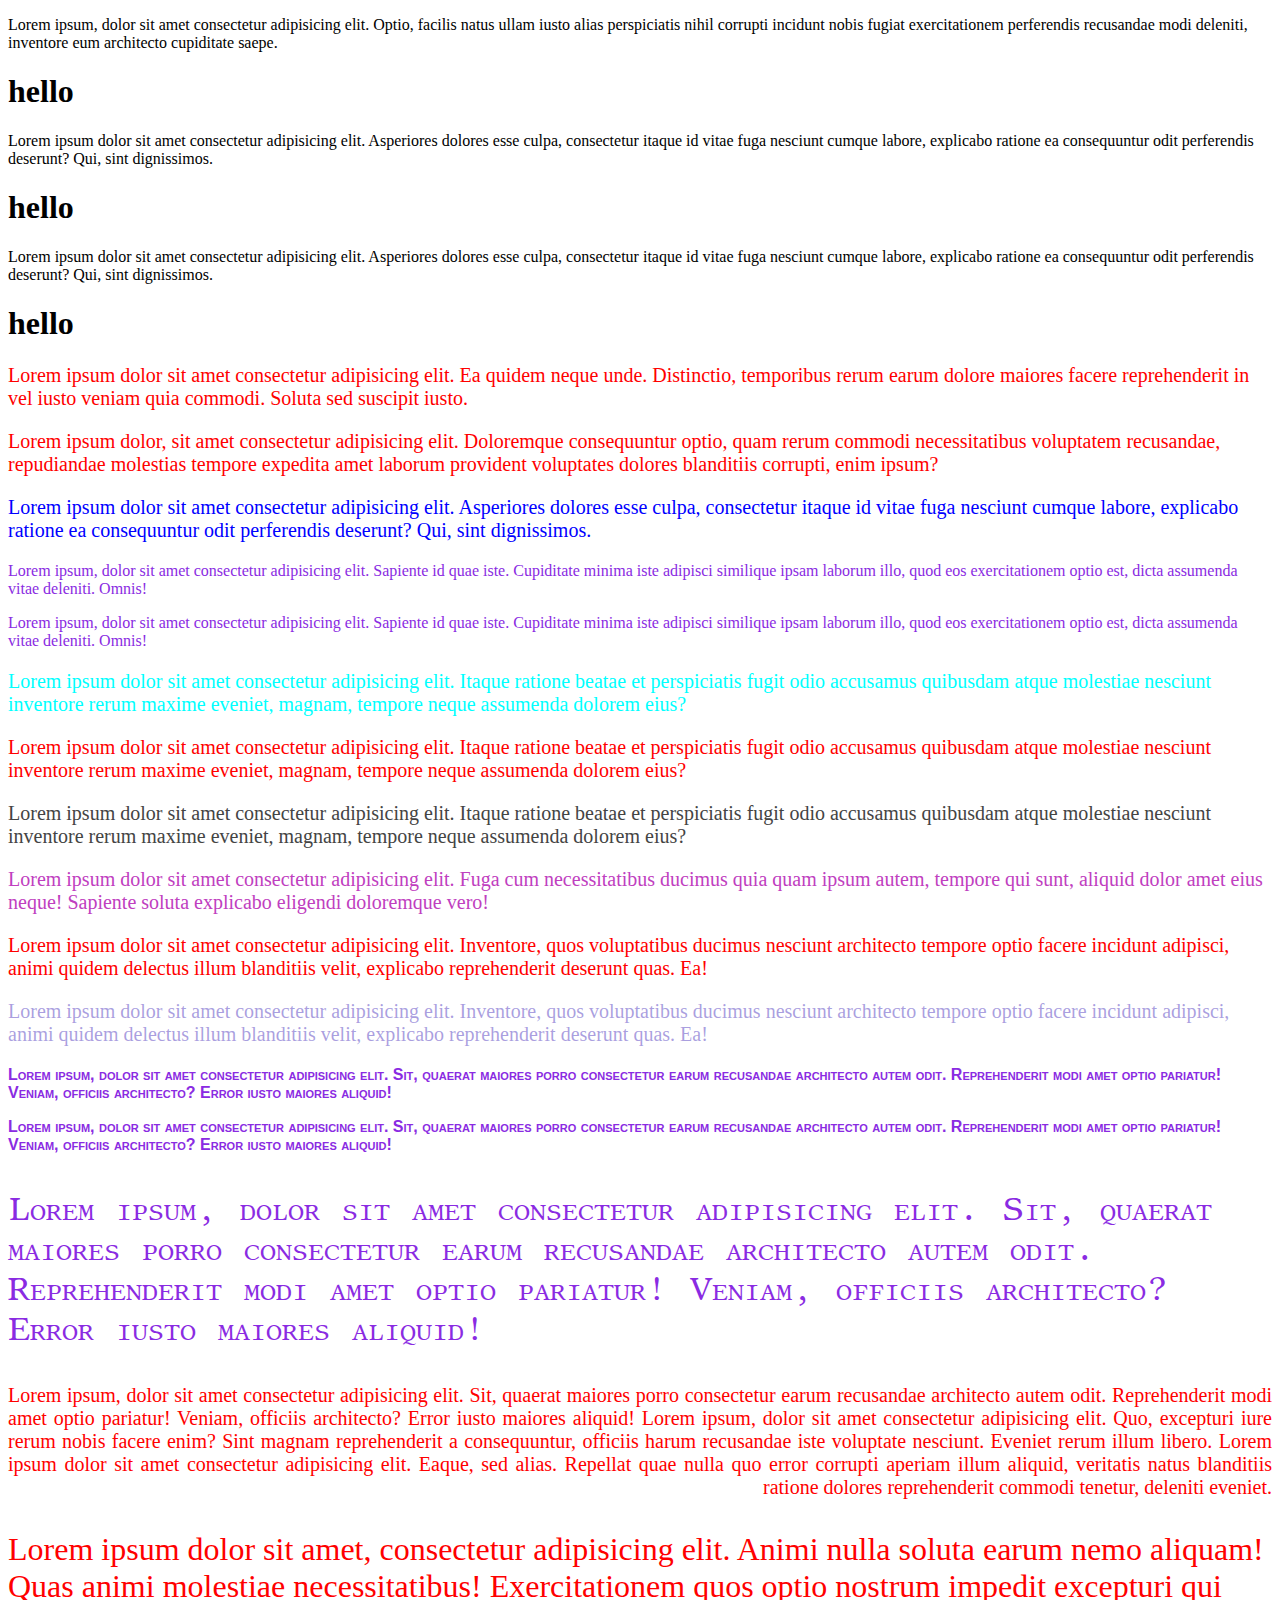
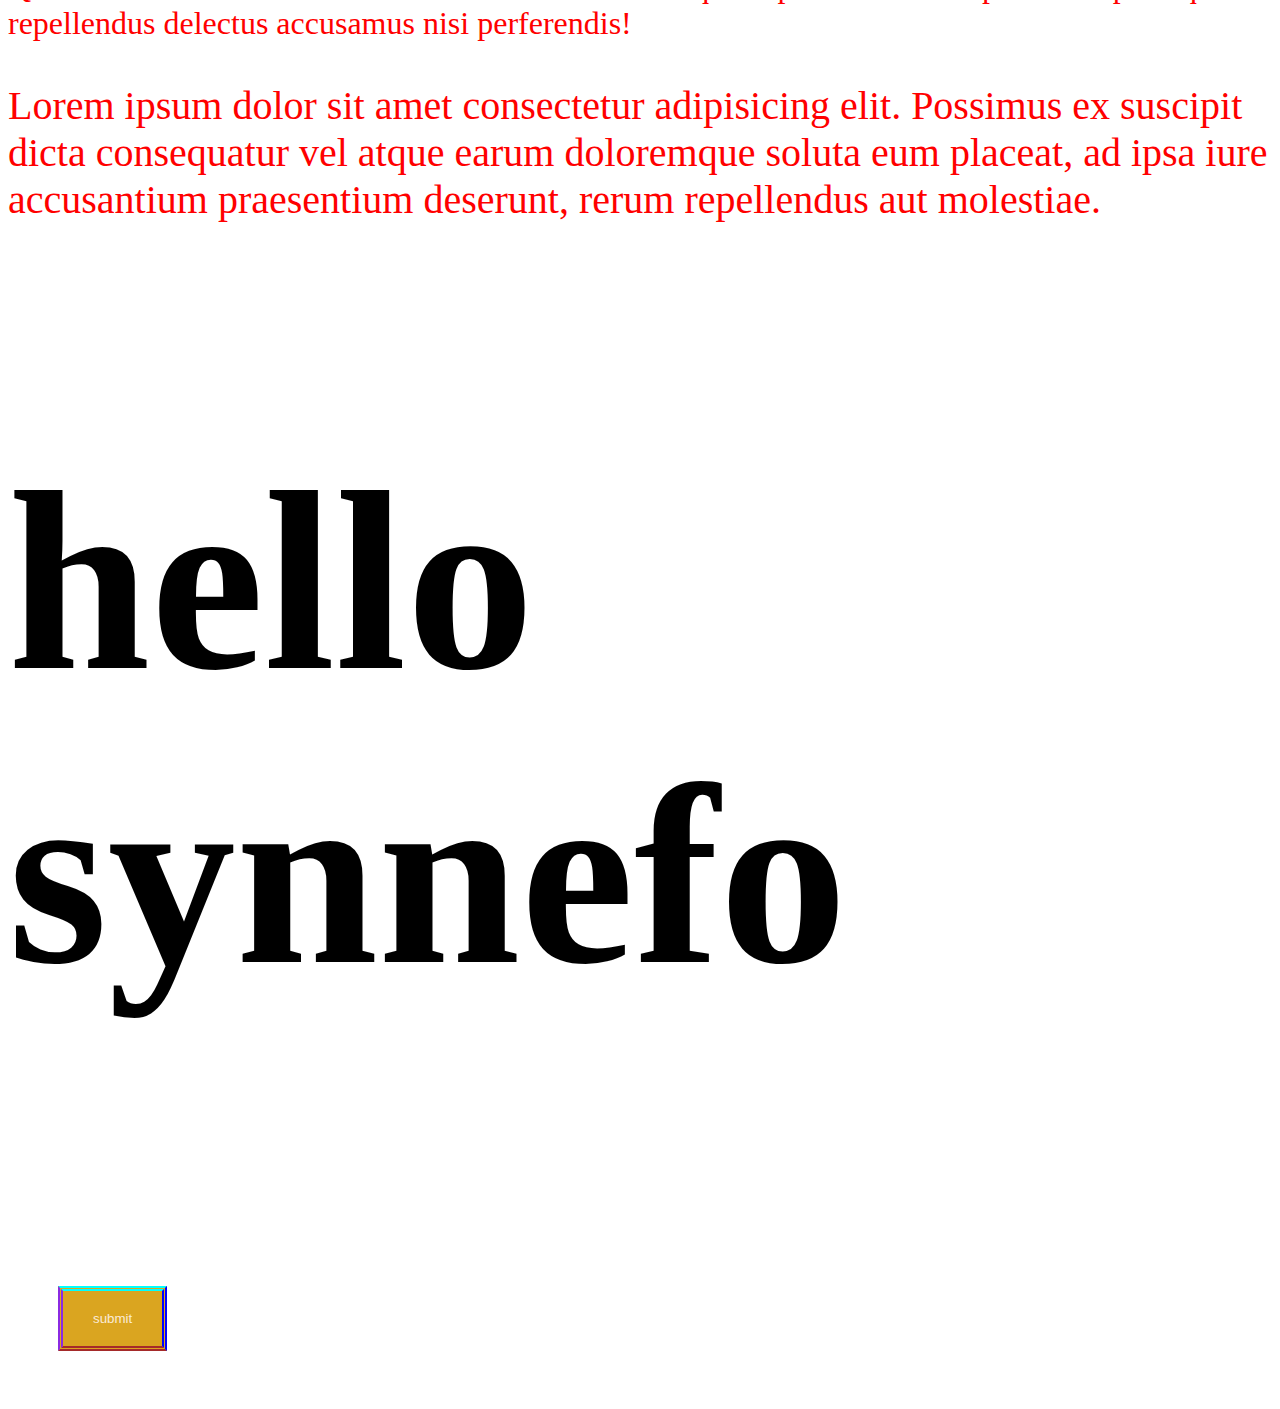
<file: index.html>
<!DOCTYPE html>
<html lang="en">
<head>
    <meta charset="UTF-8">
    <meta name="viewport" content="width=device-width, initial-scale=1.0">
    <title>Document</title>
    <link rel="stylesheet" href="/index.css">
   
</head>
<body>



     <p class="para" id="one">Lorem ipsum, dolor sit amet consectetur adipisicing elit. Optio, facilis natus ullam iusto alias perspiciatis nihil corrupti incidunt nobis 
        fugiat exercitationem perferendis recusandae modi deleniti, inventore eum architecto cupiditate saepe.</p>
        <h1>hello</h1>

        <p class=".para" id="two">Lorem ipsum dolor sit amet consectetur adipisicing elit. Asperiores dolores esse culpa, consectetur itaque id vitae fuga nesciunt cumque 
            labore, explicabo ratione ea consequuntur odit perferendis deserunt? Qui, sint dignissimos.</p>

            <h1>hello</h1>
         <p id="#three">Lorem ipsum dolor sit amet consectetur adipisicing elit. Asperiores dolores esse culpa, consectetur itaque id vitae fuga nesciunt cumque 
            labore, explicabo ratione ea consequuntur odit perferendis deserunt? Qui, sint dignissimos.</p>
            <h1>hello</h1>


<div>

    <p>Lorem ipsum dolor sit amet consectetur adipisicing elit. Ea quidem neque unde.
       Distinctio, temporibus rerum earum dolore maiores facere reprehenderit in vel iusto veniam quia commodi. Soluta sed suscipit iusto.</p>
    <p>Lorem ipsum dolor, sit amet consectetur adipisicing elit. Doloremque consequuntur optio, quam rerum commodi necessitatibus voluptatem recusandae, repudiandae molestias tempore expedita amet 
        laborum provident voluptates dolores blanditiis corrupti, enim ipsum?</p>
        <span>
        <p>Lorem ipsum dolor sit amet consectetur adipisicing elit. Asperiores dolores esse culpa, consectetur itaque id vitae fuga nesciunt cumque 
            labore, explicabo ratione ea consequuntur odit perferendis deserunt? Qui, sint dignissimos.</p>
            </span>
</div>
 
<p>Lorem ipsum, dolor sit amet consectetur adipisicing elit. Sapiente id quae iste. Cupiditate minima iste adipisci similique ipsam laborum illo, quod eos exercitationem optio est, dicta assumenda vitae deleniti. Omnis!</p>
<p>Lorem ipsum, dolor sit amet consectetur adipisicing elit. Sapiente id quae iste. Cupiditate minima iste adipisci similique ipsam laborum illo, quod eos exercitationem optio est, dicta assumenda vitae deleniti. Omnis!</p>


<div>
   
     <p id="one">Lorem ipsum dolor sit amet consectetur adipisicing elit. Itaque ratione beatae et perspiciatis fugit odio accusamus quibusdam atque molestiae nesciunt inventore 
        rerum maxime eveniet, magnam, tempore neque assumenda dolorem eius?</p>
         <p id="two">Lorem ipsum dolor sit amet consectetur adipisicing elit. Itaque ratione beatae et perspiciatis fugit odio accusamus quibusdam atque molestiae nesciunt inventore 
        rerum maxime eveniet, magnam, tempore neque assumenda dolorem eius?</p>
         <p id="three">Lorem ipsum dolor sit amet consectetur adipisicing elit. Itaque ratione beatae et perspiciatis fugit odio accusamus quibusdam atque molestiae nesciunt inventore 
        rerum maxime eveniet, magnam, tempore neque assumenda dolorem eius?</p>
        <p id="four">Lorem ipsum dolor sit amet consectetur adipisicing elit.
             Fuga cum necessitatibus ducimus quia quam ipsum autem, tempore qui sunt, aliquid dolor amet eius neque! Sapiente soluta explicabo eligendi doloremque vero!
        <p id="five">Lorem ipsum dolor sit amet consectetur adipisicing elit. Inventore, quos voluptatibus ducimus nesciunt architecto tempore 
                optio facere incidunt adipisci, animi quidem delectus illum blanditiis velit, explicabo reprehenderit deserunt quas. Ea!</p>
        <p id="six">Lorem ipsum dolor sit amet consectetur adipisicing elit. Inventore, quos voluptatibus ducimus nesciunt architecto tempore 
                optio facere incidunt adipisci, animi quidem delectus illum blanditiis velit, explicabo reprehenderit deserunt quas. Ea!</p>
    <p id="seven">Lorem ipsum, dolor sit amet consectetur adipisicing elit. Sit, quaerat maiores porro consectetur earum recusandae architecto autem odit. Reprehenderit modi amet optio pariatur! Veniam, officiis architecto? Error iusto maiores aliquid!</p>
    <p id="eight">Lorem ipsum, dolor sit amet consectetur adipisicing elit. Sit, quaerat maiores porro consectetur earum recusandae architecto autem odit. Reprehenderit modi amet optio pariatur! Veniam, officiis architecto? Error iusto maiores aliquid!</p>
     <p id="nine">Lorem ipsum, dolor sit amet consectetur adipisicing elit. Sit, quaerat maiores porro consectetur earum recusandae architecto autem odit. Reprehenderit modi amet optio pariatur! Veniam, officiis architecto? Error iusto maiores aliquid!</p>

     <p id="ten">Lorem ipsum, dolor sit amet consectetur adipisicing elit. Sit, quaerat maiores porro consectetur earum recusandae architecto autem odit. Reprehenderit modi amet optio pariatur! Veniam, officiis architecto? Error iusto maiores aliquid! Lorem ipsum, dolor sit amet consectetur adipisicing elit. Quo, excepturi iure rerum nobis facere enim? Sint magnam reprehenderit a consequuntur, officiis harum recusandae iste voluptate nesciunt. Eveniet rerum illum libero. Lorem ipsum dolor sit amet consectetur adipisicing elit. Eaque, sed alias. Repellat quae nulla quo error corrupti aperiam illum aliquid, veritatis natus blanditiis ratione dolores reprehenderit commodi tenetur, deleniti eveniet.</p>

    </p>
</div>
<div>
    <p class="inner">Lorem ipsum dolor sit amet, consectetur adipisicing elit. Animi nulla soluta earum nemo aliquam! Quas animi molestiae necessitatibus! Exercitationem quos optio nostrum impedit excepturi qui repellendus delectus accusamus nisi perferendis!</p>
    <p class="outer">Lorem ipsum dolor sit amet consectetur adipisicing elit. Possimus ex suscipit dicta consequatur vel atque earum doloremque soluta eum placeat, ad ipsa iure accusantium praesentium deserunt, rerum repellendus aut molestiae.</p>
    </div>

    <h2>hello synnefo</h2>
    <button>submit</button>
    

</body>
</html>
</file>
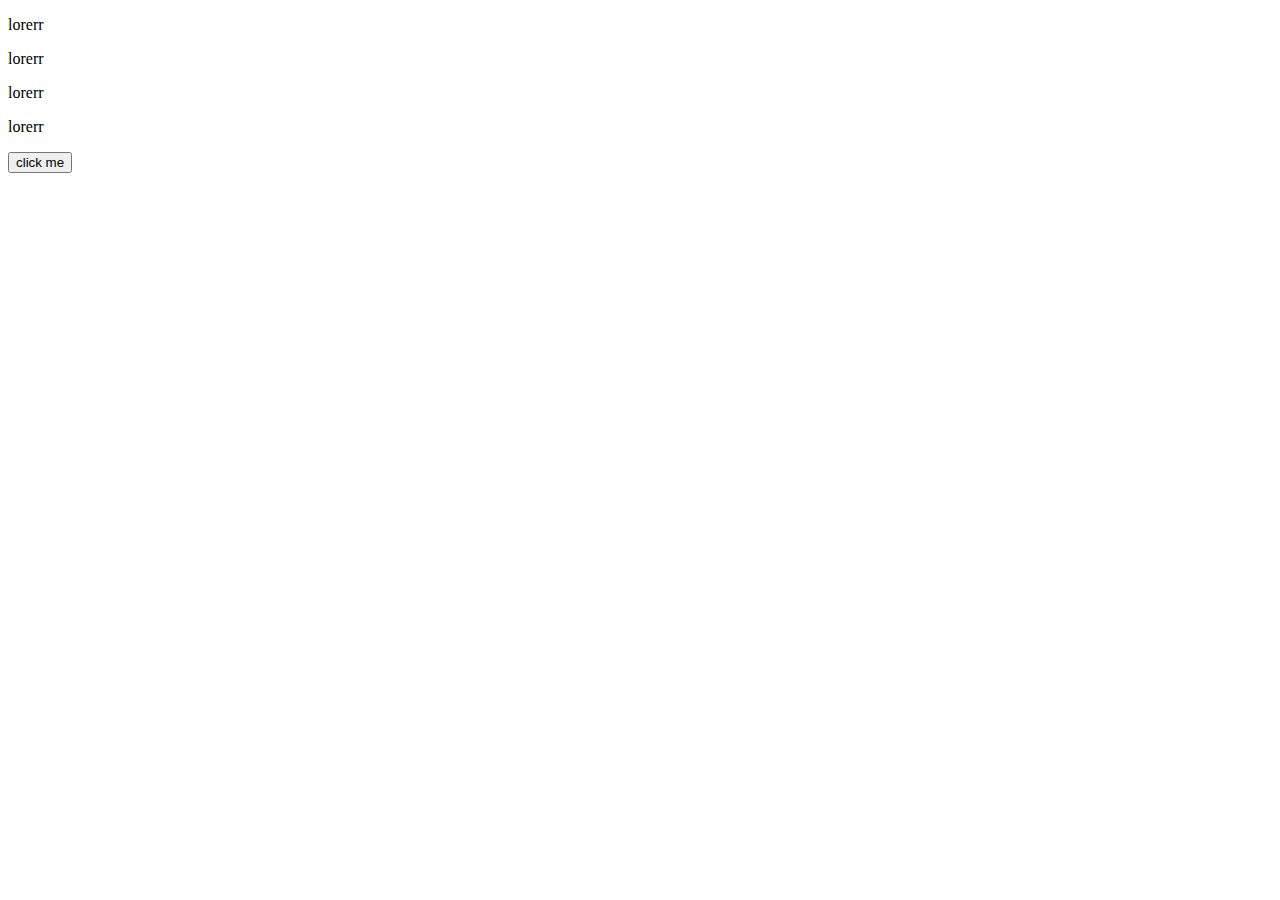
<file: grid.html>
<!DOCTYPE html>
<html lang="en">
<head>
    <meta charset="UTF-8">
    <meta name="viewport" content="width=device-width, initial-scale=1.0">
    <title>Document</title>
    <link rel="stylesheet" href="/grid.css">
</head>
<body>

    <!-- <div class="first">
        <div class="main1">
            <div class="card1">one</div>
            <div class="card">one</div>
            <div class="card">one</div>
            <div class="card">one</div>
            <div class="card">one</div>
            <div class="card">one</div>
            <div class="card">one</div>
            <div class="card">one</div> -->
            <!-- <div class="card">one</div> -->
        </div>
        <div>
        <p>lorerr</p>
        <p>lorerr</p>
        <p>lorerr</p>
        <p>lorerr</p>
        </div>
    <button>click me</button>
    </div>
    
    
</body>
</html>
</file>
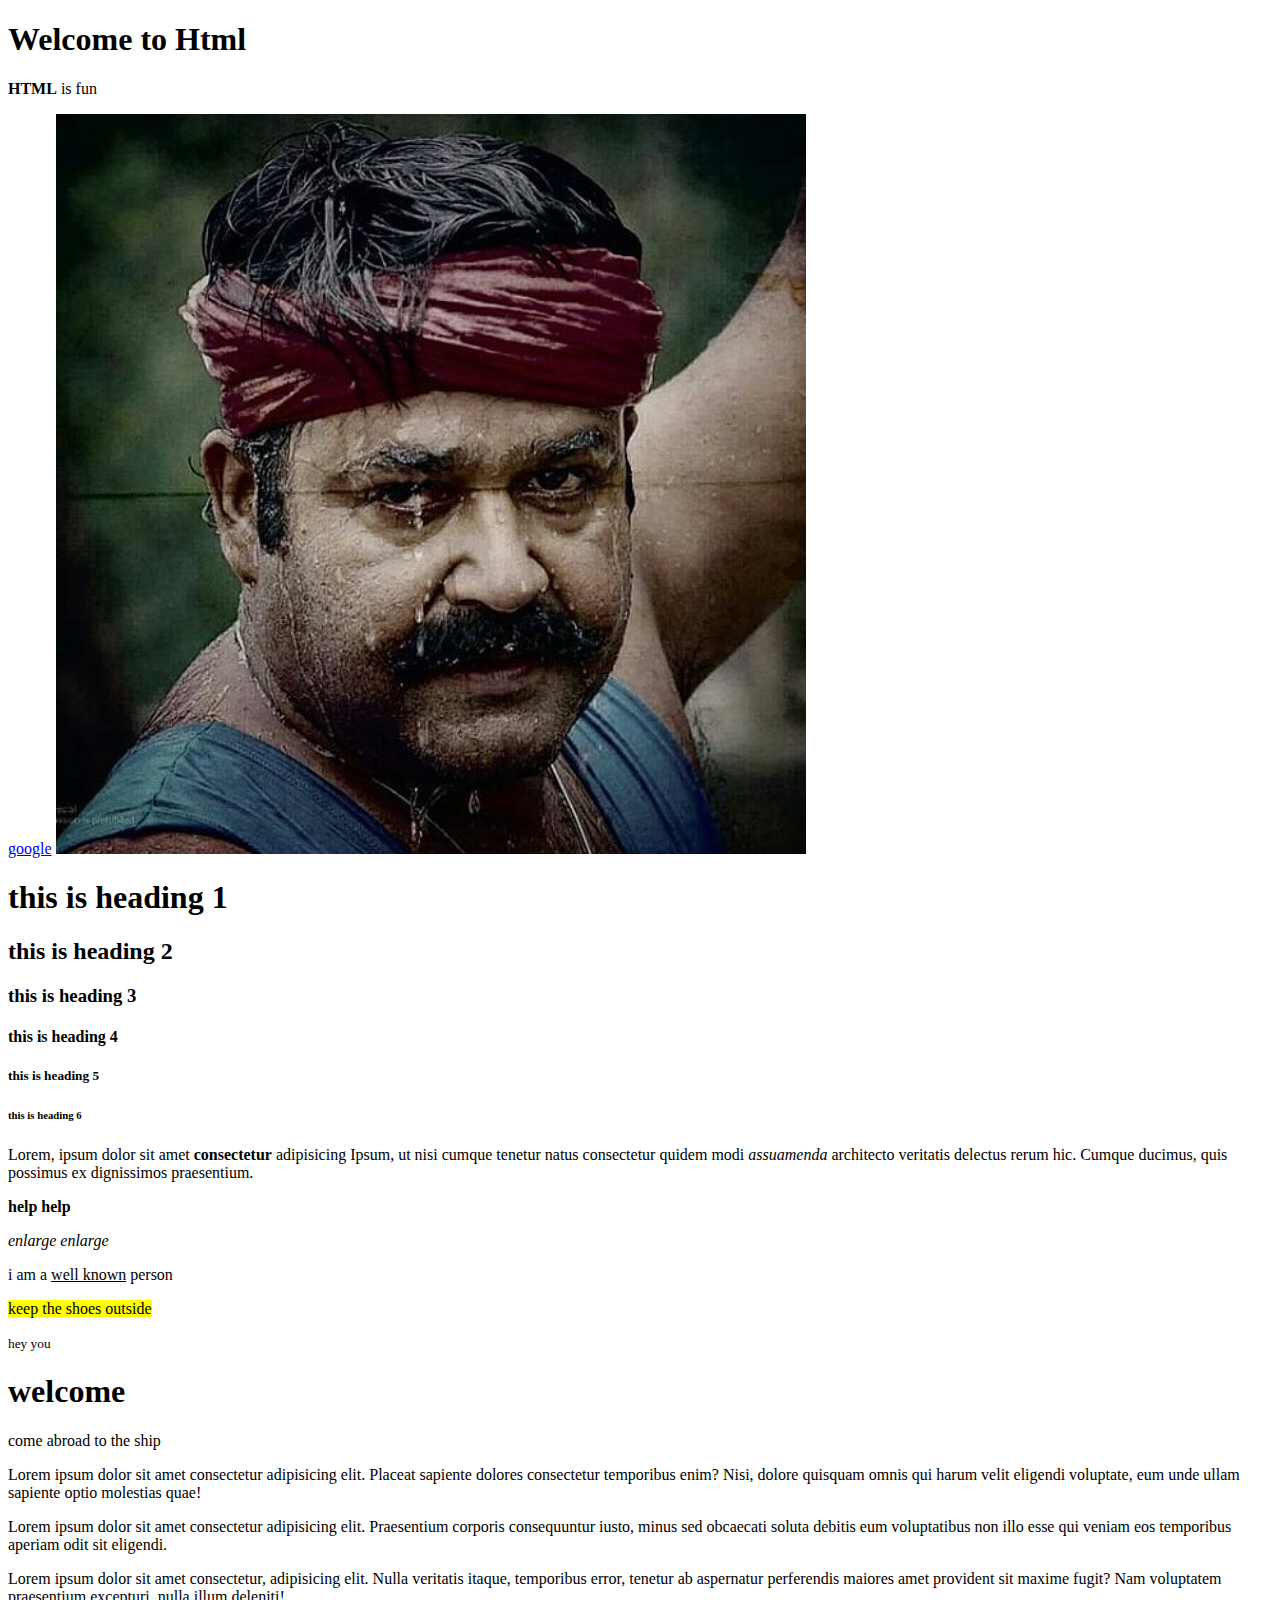
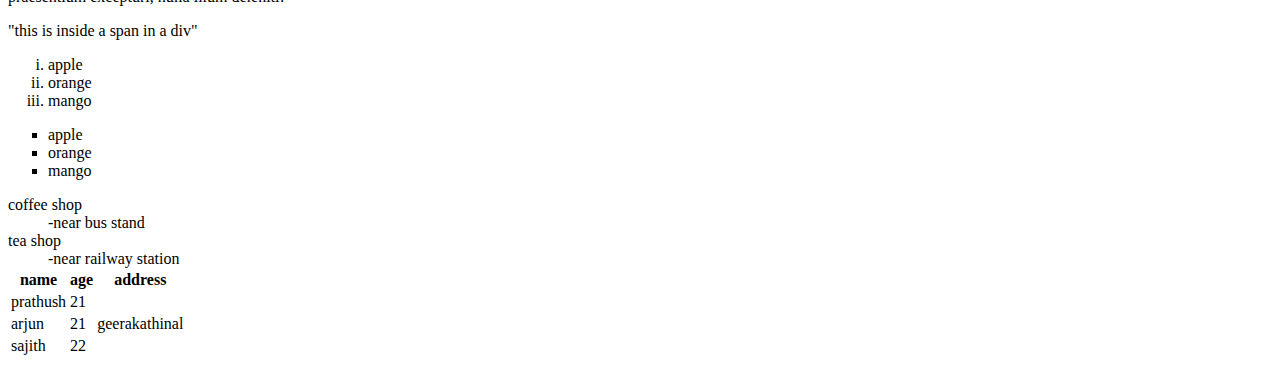
<file: main.html>
<!DOCTYPE html>
<html lang="en">
<head>
    <meta charset="UTF-8">
    <meta name="viewport" content="width=, initial-scale=1.0">
    <title>MY First Web Page</title>
</head>
<body>
    <h1>Welcome to Html</h1>
    <p> <b>HTML</b> is fun</p>
    <a href="https://www.google.com/url?sa=t&source=web&rct=j&opi=89978449&url=https://www.google.com/&ved=2ahUKEwi75NGTioyOAxU3dfUHHeCqFNEQFnoECAoQAQ&usg=AOvVaw1xDfJh-YduXzT4-Mrql0P3">google</a>
    <img src="/image/EzjEKX8UcAImH8s.jpg" alt="">
    <h1>this is heading 1</h1>
    <h2>this is heading 2</h2>
    <h3>this is heading 3</h3>
    <h4>this is heading 4</h4>
    <h5>this is heading 5</h5>
    <h6>this is heading 6</h6>
    <p>Lorem, ipsum dolor sit amet <b>consectetur</b> adipisicing <elit class="br"></elit> Ipsum, ut nisi cumque tenetur natus consectetur quidem modi <i>assuamenda </i>architecto veritatis delectus rerum hic. Cumque ducimus, quis possimus ex dignissimos praesentium.</p>
    <p><b>help</b> <strong>help</strong></p>
    <p><i>enlarge</i> <em>enlarge</em></p>
    <p>i am a <u> well known</u> person</p>
    <p><mark>keep the shoes outside</mark></p>
    <p><small>hey you</small></p>
    <div>
        <h1>welcome</h1>
        <p>come abroad to the ship</p>
    </div>
    <div>
        <section>
        <p>Lorem ipsum dolor sit amet <span>consectetur </span>adipisicing elit. Placeat sapiente dolores consectetur temporibus enim? Nisi, dolore quisquam omnis qui harum velit eligendi voluptate, eum unde ullam sapiente optio molestias quae!</p>
        <p>Lorem ipsum dolor sit amet consectetur adipisicing elit. Praesentium corporis consequuntur iusto, minus sed obcaecati soluta debitis eum voluptatibus non illo esse qui veniam eos temporibus aperiam odit sit eligendi.</p>
        <p>Lorem ipsum dolor sit amet consectetur, adipisicing elit. Nulla veritatis itaque, temporibus error, tenetur ab aspernatur perferendis maiores amet provident sit maxime fugit? Nam voluptatem praesentium excepturi, nulla illum deleniti!</p>
        </section>
    </div>
        <div>
            <span>"this is inside a span in a div"</span>
        </div>

        <ol type="i">
            <li>apple</li>
            <li>orange</li>
            <li>mango</li>
        </ol>
        <ul style="list-style-type: square;">            
             <li>apple</li>
            <li>orange</li>
            <li>mango</li>

        </ul>
        <dl>
            <dt>coffee shop</dt>
            <dd>-near bus stand</dd>
            <dt>tea shop</dt>
            <dd>-near railway station</dd>

            <table>
                <thead>
                <tr>
                <th colspan="1">name</th>
                <th>age</th>
                <th>address</th>
                </tr>
                </thead>

                <tbody>
                
                    <tr>
                <td>prathush</td>
                <td>21</td>
                <td rowspan="3">geerakathinal</td>
                    </tr>
                    <tr>
                        <td>arjun</td>
                        <td>21</td>
                        
                    </tr>
                    <tr>
                        <td>sajith</td>
                        <td>22</td>
                                                                                                                                                                                                                                                                                                                                                                                                                                                                                                                                       
                    </tr>


                
                </tbody>
            </table>
        </dl>
        
       

</body>
</html>
</file>
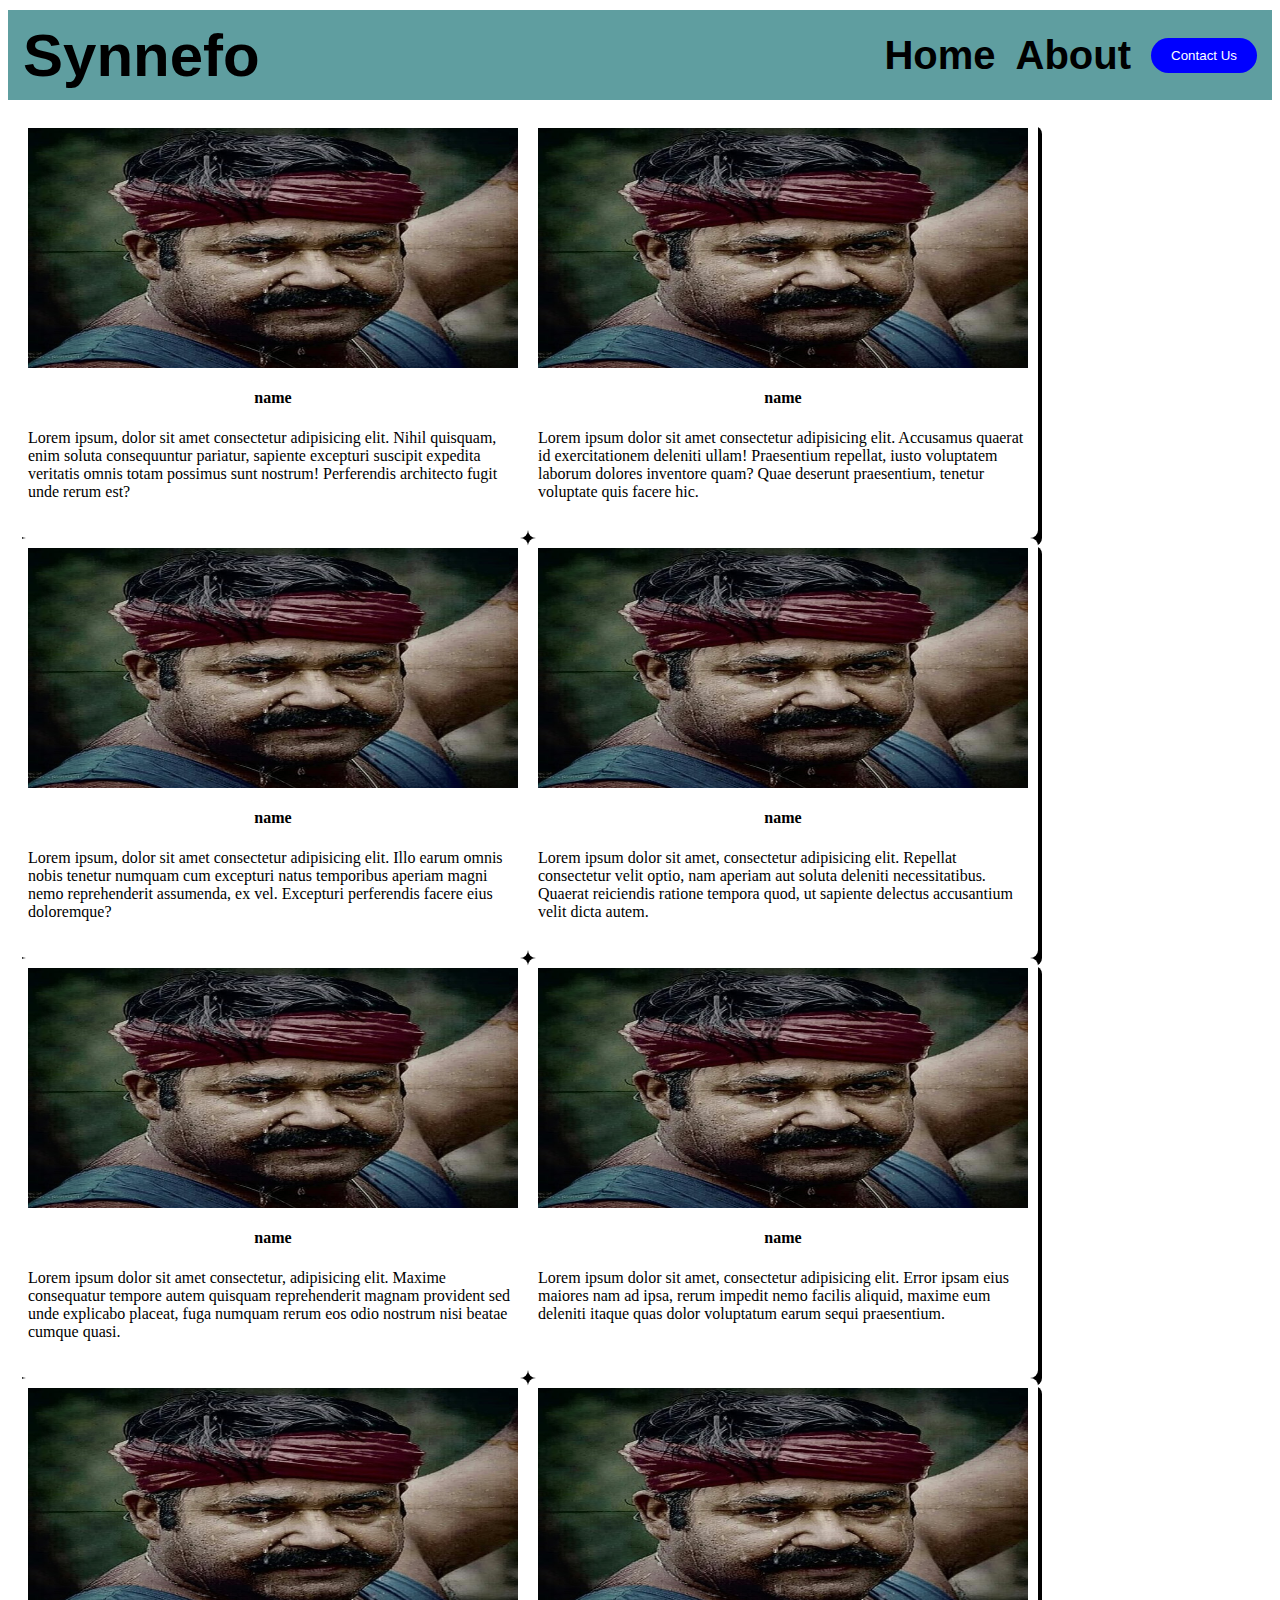
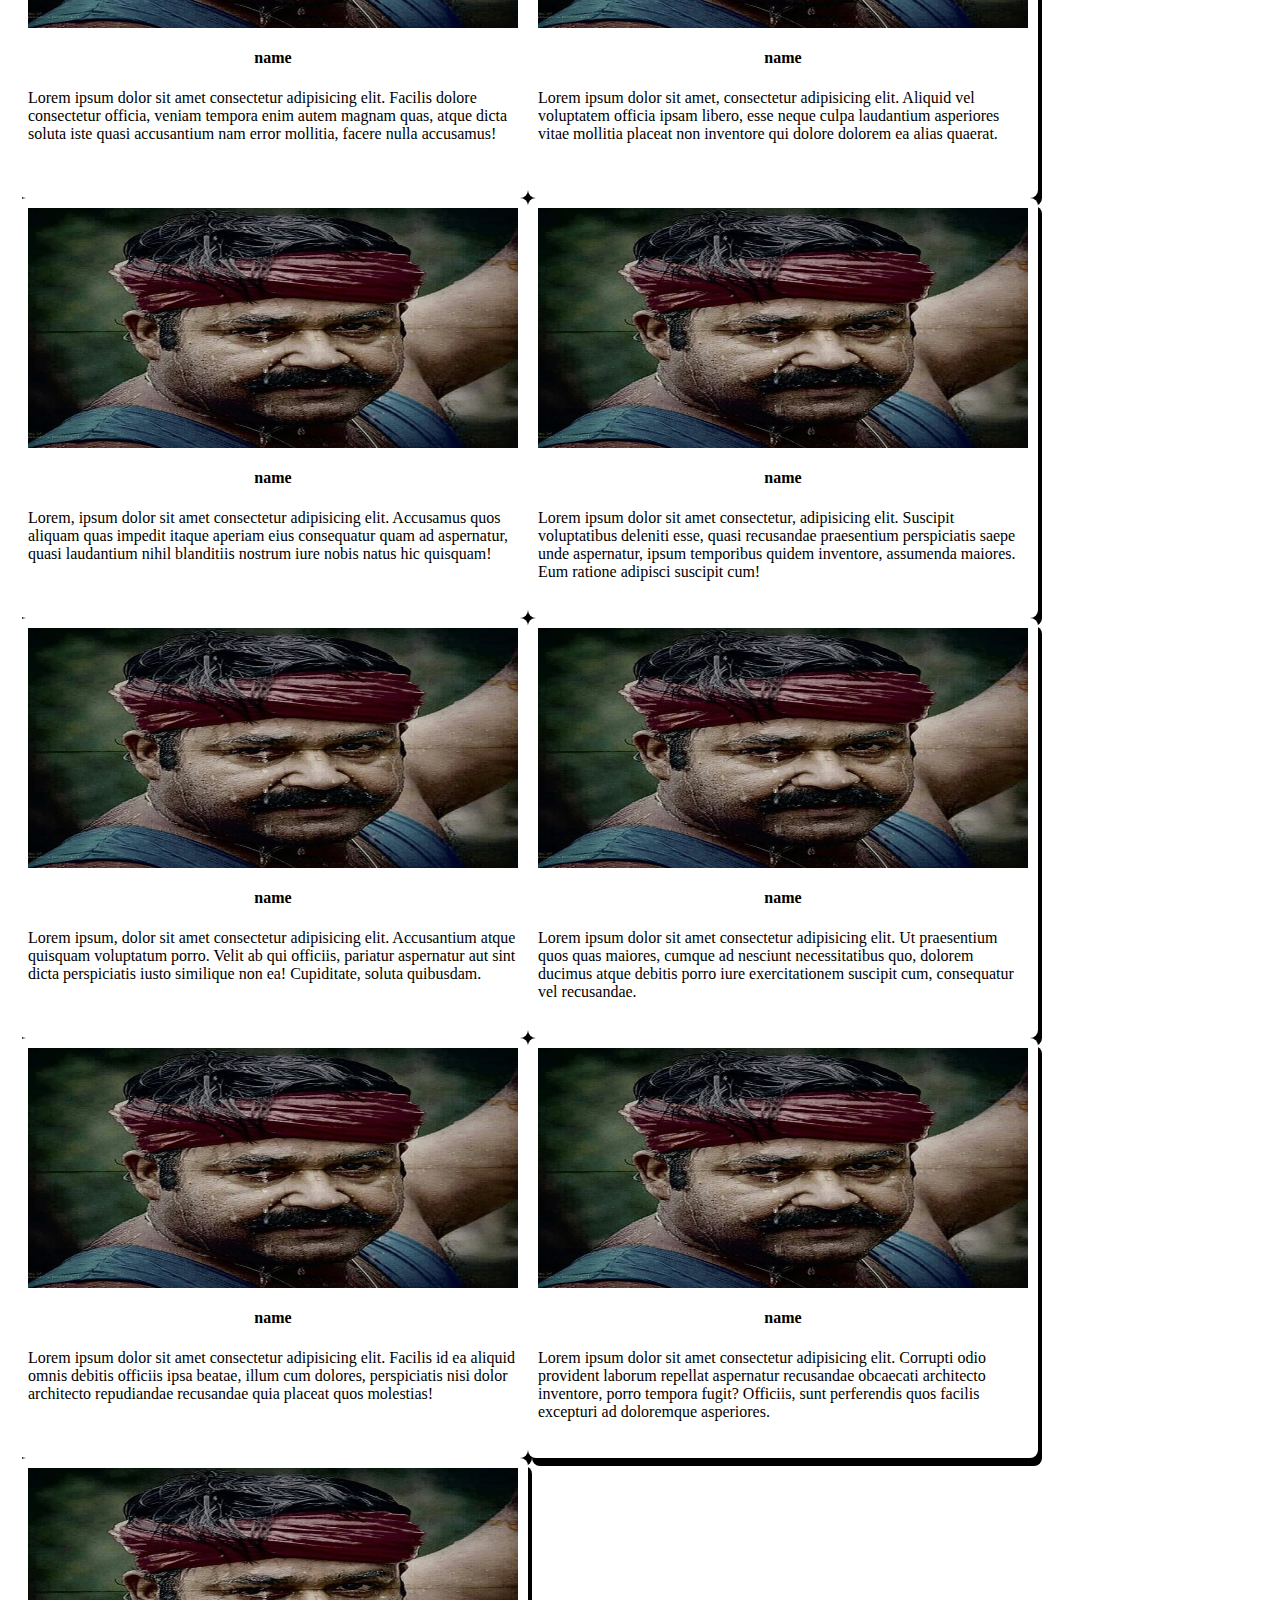
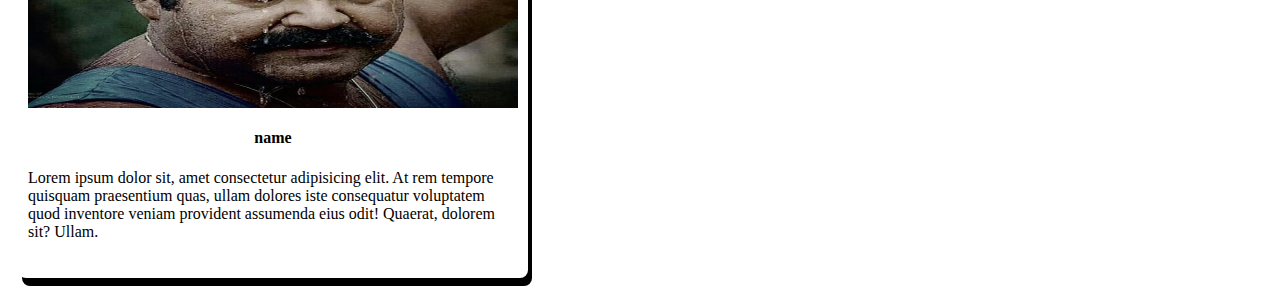
<file: rex.html>
<!DOCTYPE html>
<html lang="en">
<head>
    <meta charset="UTF-8">
    <meta name="viewport" content="width=device-width, initial-scale=1.0">
    <title>Document</title>
    <link rel="stylesheet" href="/rex.css">
</head>
<body>
    <div class="navbar">
        <div class="hub1">
        <h1>Synnefo</h1>
        </div>
        <div class="hub2">
        <h1>Home</h1>
        <h1>About</h1>
        <button>Contact Us</button>
        </div>
    </div>
    <div class="para">
        <div class="car"><img src="image/EzjEKX8UcAImH8s.jpg" alt=""><h4>name</h4>Lorem ipsum, dolor sit amet consectetur adipisicing elit. Nihil quisquam, enim soluta consequuntur pariatur, sapiente excepturi suscipit expedita veritatis omnis totam possimus sunt nostrum! Perferendis architecto fugit unde rerum est?</div>
        <div class="car"><img src="image/EzjEKX8UcAImH8s.jpg" alt=""><h4>name</h4>Lorem ipsum dolor sit amet consectetur adipisicing elit. Accusamus quaerat id exercitationem deleniti ullam! Praesentium repellat, iusto voluptatem laborum dolores inventore quam? Quae deserunt praesentium, tenetur voluptate quis facere hic.</div>
        <div class="car"><img src="image/EzjEKX8UcAImH8s.jpg" alt=""><h4>name</h4>Lorem ipsum, dolor sit amet consectetur adipisicing elit. Illo earum omnis nobis tenetur numquam cum excepturi natus temporibus aperiam magni nemo reprehenderit assumenda, ex vel. Excepturi perferendis facere eius doloremque?</div>
        <div class="car"><img src="image/EzjEKX8UcAImH8s.jpg" alt=""><h4>name</h4>Lorem ipsum dolor sit amet, consectetur adipisicing elit. Repellat consectetur velit optio, nam aperiam aut soluta deleniti necessitatibus. Quaerat reiciendis ratione tempora quod, ut sapiente delectus accusantium velit dicta autem.</div>
        <div class="car"><img src="image/EzjEKX8UcAImH8s.jpg" alt=""><h4>name</h4>Lorem ipsum dolor sit amet consectetur, adipisicing elit. Maxime consequatur tempore autem quisquam reprehenderit magnam provident sed unde explicabo placeat, fuga numquam rerum eos odio nostrum nisi beatae cumque quasi.</div>
        <div class="car"><img src="image/EzjEKX8UcAImH8s.jpg" alt=""><h4>name</h4>Lorem ipsum dolor sit amet, consectetur adipisicing elit. Error ipsam eius maiores nam ad ipsa, rerum impedit nemo facilis aliquid, maxime eum deleniti itaque quas dolor voluptatum earum sequi praesentium.</div>
        <div class="car"><img src="image/EzjEKX8UcAImH8s.jpg" alt=""><h4>name</h4>Lorem ipsum dolor sit amet consectetur adipisicing elit. Facilis dolore consectetur officia, veniam tempora enim autem magnam quas, atque dicta soluta iste quasi accusantium nam error mollitia, facere nulla accusamus!</div>
        <div class="car"><img src="image/EzjEKX8UcAImH8s.jpg" alt=""><h4>name</h4>Lorem ipsum dolor sit amet, consectetur adipisicing elit. Aliquid vel voluptatem officia ipsam libero, esse neque culpa laudantium asperiores vitae mollitia placeat non inventore qui dolore dolorem ea alias quaerat.</div>
        <div class="car"><img src="image/EzjEKX8UcAImH8s.jpg" alt=""><h4>name</h4>Lorem, ipsum dolor sit amet consectetur adipisicing elit. Accusamus quos aliquam quas impedit itaque aperiam eius consequatur quam ad aspernatur, quasi laudantium nihil blanditiis nostrum iure nobis natus hic quisquam!</div>
        <div class="car"><img src="image/EzjEKX8UcAImH8s.jpg" alt=""><h4>name</h4>Lorem ipsum dolor sit amet consectetur, adipisicing elit. Suscipit voluptatibus deleniti esse, quasi recusandae praesentium perspiciatis saepe unde aspernatur, ipsum temporibus quidem inventore, assumenda maiores. Eum ratione adipisci suscipit cum!</div>
        <div class="car"><img src="image/EzjEKX8UcAImH8s.jpg" alt=""><h4>name</h4>Lorem ipsum, dolor sit amet consectetur adipisicing elit. Accusantium atque quisquam voluptatum porro. Velit ab qui officiis, pariatur aspernatur aut sint dicta perspiciatis iusto similique non ea! Cupiditate, soluta quibusdam.</div>
        <div class="car"><img src="image/EzjEKX8UcAImH8s.jpg" alt=""><h4>name</h4>Lorem ipsum dolor sit amet consectetur adipisicing elit. Ut praesentium quos quas maiores, cumque ad nesciunt necessitatibus quo, dolorem ducimus atque debitis porro iure exercitationem suscipit cum, consequatur vel recusandae.</div>
        <div class="car"><img src="image/EzjEKX8UcAImH8s.jpg" alt=""><h4>name</h4>Lorem ipsum dolor sit amet consectetur adipisicing elit. Facilis id ea aliquid omnis debitis officiis ipsa beatae, illum cum dolores, perspiciatis nisi dolor architecto repudiandae recusandae quia placeat quos molestias!</div>
        <div class="car"><img src="image/EzjEKX8UcAImH8s.jpg" alt=""><h4>name</h4>Lorem ipsum dolor sit amet consectetur adipisicing elit. Corrupti odio provident laborum repellat aspernatur recusandae obcaecati architecto inventore, porro tempora fugit? Officiis, sunt perferendis quos facilis excepturi ad doloremque asperiores.</div>
        <div class="car"><img src="image/EzjEKX8UcAImH8s.jpg" alt=""><h4>name</h4>Lorem ipsum dolor sit, amet consectetur adipisicing elit. At rem tempore quisquam praesentium quas, ullam dolores iste consequatur voluptatem quod inventore veniam provident assumenda eius odit! Quaerat, dolorem sit? Ullam.</div>
    </div>
</body>
</html>
</file>
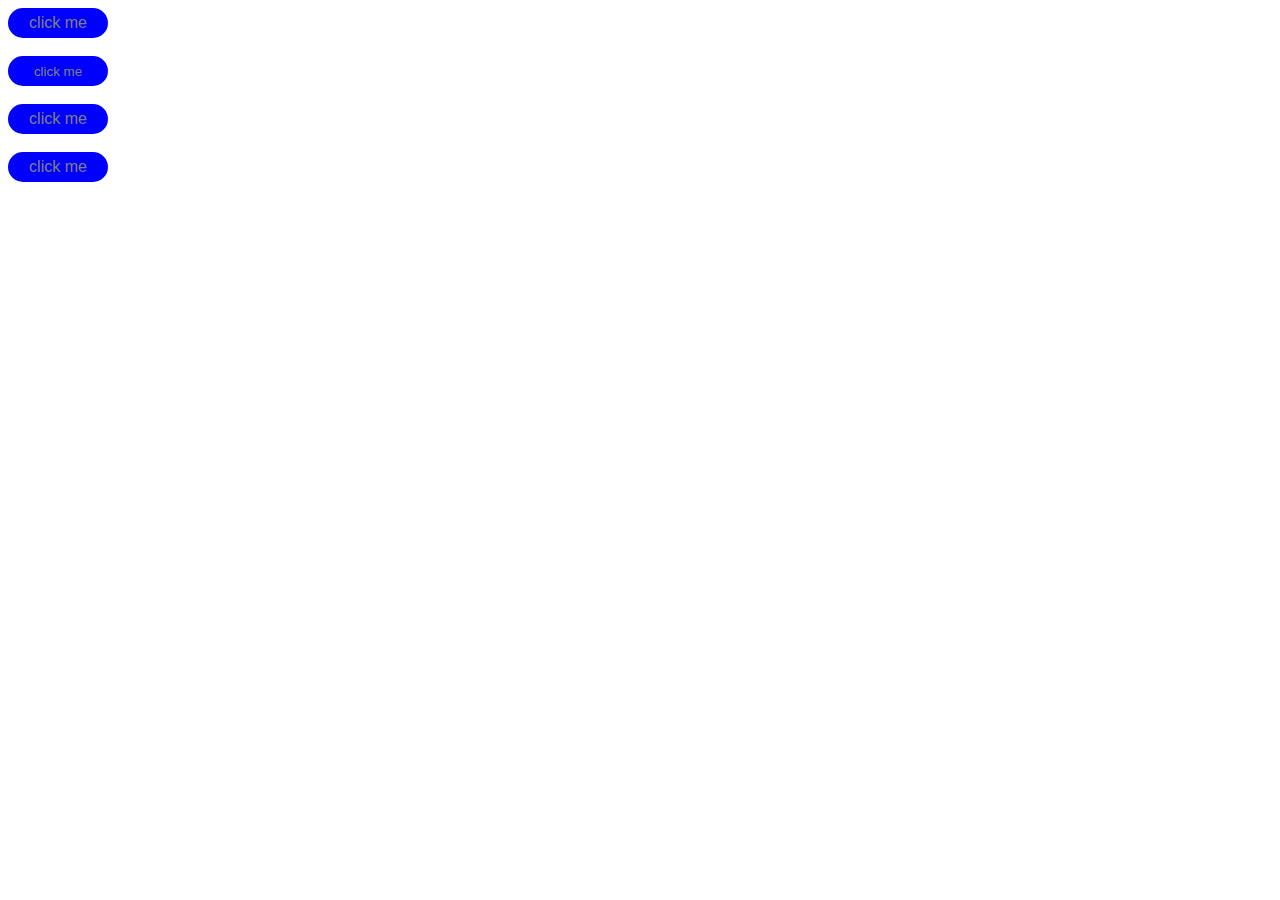
<file: time.html>
<!DOCTYPE html>
<html lang="en">
<head>
    <meta charset="UTF-8">
    <meta name="viewport" content="width=device-width, initial-scale=1.0">
    <title>Document</title>
    <link rel="stylesheet" href="/time.css">
</head>
<body>
    <div class="btn">
        <div><button class="btn1">click me</button></div>
        <br>
        <div><button class="btn2">click me</button></div>
        <br>
        <div><button class="btn3">click me</button></div>
        <br>
        <div><button class="btn4">click me</button></div>
        <br>
    </div>
</body>
</html>
</file>
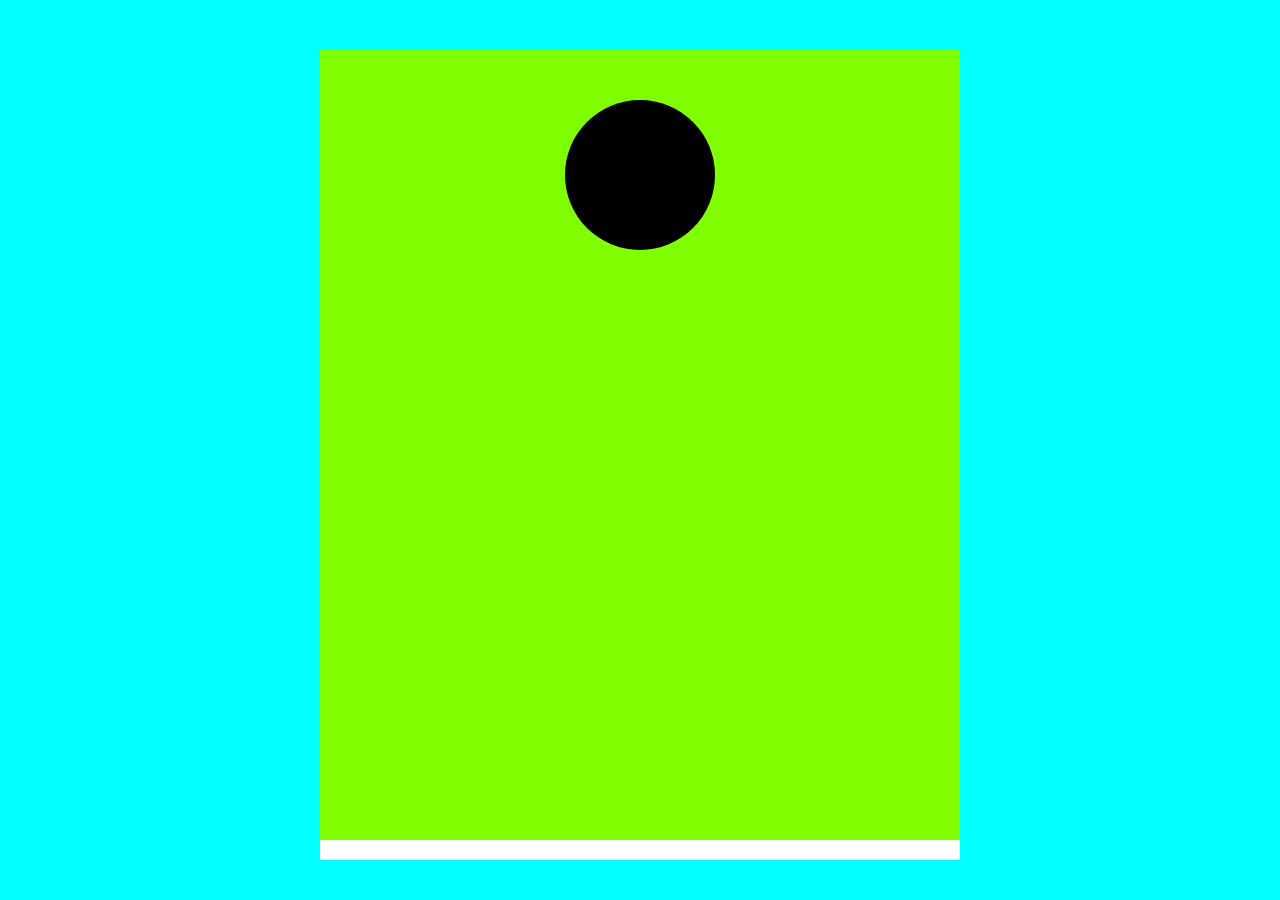
<file: animation.html/ANIMATION.HTML>
<!DOCTYPE html>
<html lang="en">
<head>
    <meta charset="UTF-8">
    <meta name="viewport" content="width=device-width, initial-scale=1.0">
    <title>Document</title>
    <link rel="stylesheet" href="./animation.css">
</head>
<body>
    <!-- <div class="main">
        <div class="new">

        </div>
    </div> -->

    <div class="hai">

    <div class="hai1">

    <div class="bounce"></div>
    
    </div>

    </div>
   
    
    
</body>
</html>
</file>
<file: index.css>
@import url('https://fonts.googleapis.com/css2?family=Libertinus+Mono&display=swap');
div p {
    color: blue;
}
div > p { 
  color: red;  
}
div + p {
    color: blue;
}
div ~ p {
    color: blueviolet;
}
div #one{
    color: aqua;
}
div #two{
    color: rgb(rgb(192, 67, 67), rgb(81, 170, 81), rgb(86, 86, 139));
}
div #three{
    color: #444;
}
div #four{
    color:hsl(300, 50%, 50%);
}
div #five{
    color: rgba(rgb(155, 56, 56), rgb(130, 192, 130), rgb(115, 115, 182), 0.25);
}
div #six{
    color: hsla(250, 50%, 50%, 0.50);
}
div #seven {
    font-family: Arial, Helvetica, sans-serif;
    font-size: 35px;
     font-weight:700 ;
     font-size: medium;
     font-variant: small-caps;
     color: blueviolet;
}
div #eight{
    font-family: Arial, Helvetica, sans-serif;
    font-size: 35px;
     font-weight:700 ;
     font-size: medium;
     font-variant: small-caps;
     color: blueviolet;
}
div #nine{

    font-family: "Libertinus Mono", monospace;
  font-weight: 400;
  font-style: normal;
    font-size: 35px;
     font-variant: small-caps;
     color: blueviolet;
}
 
 div #ten{
    text-align: justify;
    text-align-last:right;
    direction: ltr;
}
div{
    font-size: 20px;
}
.inner{
    font-size: 2rem;
}
.outer{
    font-size: 2em;
}
h2{
    font-size: 20vmax;
}
button{
    background: goldenrod;
    color: antiquewhite;
    padding: 20px 30px 20px 30px;
    margin: 50px;
    border-color: brown;
    border-style: double;
    border-width: 5px;
    /* border-radius: 20px; */

    border-color: aqua blue brown blueviolet;
    
} 
.size p{
    color: aqua;
    background-color: blue;
    padding: 10px;
    box-sizing: content-box;
}
</file>
<file: grid.css>
/* *{
    margin: 0%;
    padding: 0%;
}
.first{
    height: 800px;
    width: 800px;
    background-color: darkgreen;
}
.main1{
    height: 800px;
    width: 800px;
    display: grid;
    background-color: aqua;
    grid-template-columns: 200px 200px 200px;
    grid-template-rows: 200px 200px 200px; */
    /* grid-auto-rows: 0px; */
    /* gap: 20px; */
    /* justify-content: center; */
    /* align-content: end; */
    /* place-content:centre; */

/* }
/* .card,.card1{ 
background-color: bisque;
border: 1px solid black;
}
.card1{
    grid-row-start: 1;
    grid-row-end: 3; 
    grid-row: 1/3;
 }  */
/* button{
    background-color: transparent;
    color: grey;
    width: 50px;
    height: 50px;
    border: 1px solid black;
    border-radius: 20px;
    padding: 20px,10px;
    border-width: 1px;
}
button:hover{
    background-color: chartreuse;
    color:black;
    width: 70px;
    height: 50px;
    transition-property: width color;
    transition-delay: 2s;
} */
</file>
<file: rex.css>
.navbar{
    width: 100%;
    height: 10vh;
    background-color: cadetblue;
    color: black;
    font-size: 25px;
    font-weight: bold;
    font-family: Helvetica, sans-serif;
    display: flex;
    justify-content:space-between;
    align-items: center;
    box-sizing: border-box;
    padding: 10px;
    position: sticky;
    top: 10px;
}

.hub1{
    display: flex;
    align-items: center;
    font-size: 30px;
    padding: 0px 5px;
    justify-content: space-between;
}

.hub2{
     display: flex;
    align-items: center;
    font-size: 20px;
    padding: 0px 5px;
    justify-content:space-between;
    gap: 20px;
}

.hub2 button{
border: none;
padding: 10px 20px;
background-color: blue;
border-radius: 20px;
color: white;
}

.para{
    display: flex;
    flex-direction: row;
    width:100%;
    box-sizing: border-box;
    flex-wrap: wrap;
    padding: 20px 10px;
}

.car{
    
    height:400px;
    width: 490px;
    align-items: center;
    flex-direction:column;
    display: flex;
    box-shadow: 4px 8px black;
    padding:10px;
    border-radius: 8px;
    background-color: #ffffff;
}

.car img{
    height: 240px;
    width: 490px;
    
}
</file>
<file: time.css>
.btn{
    /* background-color:blue; */
    color: grey;
    width: 100px;
    height: 30px;
    border: none;
    border-radius: 30px;
    font-size: medium;
    padding: 20px,10px;
}

.btn1{
    background-color:blue;
    color: grey;
    width: 100px;
    height: 30px;
    border: none;
    border-radius: 30px;
    font-size: medium;
    padding: 20px,10px;
    /* transition-property: width; */
    transition-duration: 5s;
  
}

.btn1:hover{
transform: translateY(200px);
}

.btn2{
    background-color:blue;
    color: grey;
    width: 100px;
    height: 30px;
    border: none;
    border-radius: 30px;
    /* padding: 20px,10px; */
    /* transition-property: width; */
    transition-duration: 5s;
}

.btn2:hover{
transform: rotate(720deg);
}

.btn3{
    background-color:blue;
    color: grey;
    width: 100px;
    height: 30px;
    border: none;
    border-radius: 30px;
    font-size: medium;
    padding: 20px,10px;
    /* transition-property: width; */
    transition-duration: 5s;
}

.btn3:hover{
 transform:scaleY(2);
}

.btn4{
    background-color:blue;
    color: grey;
    width: 100px;
    height: 30px;
    border: none;
    border-radius: 30px;
    font-size: medium;
    padding: 20px,10px;
    /* transition-property: width; */
    transition-duration: 5s;
   }

.btn4:hover{
transform: skew(40deg);
}
</file>
<file: animation.html/animation.css>
*{
    margin: 0%;
    padding: 0%;
}

/* .main{
    background-color: blanchedalmond;
    height: 100vh;
    width: 100%;
   
}
.new{
    background-color: blue;
    height: 150px;
    width: 150px;
    border-radius: 100%;
    animation-name: movement;
    animation-iteration-count: infinite;
    animation-duration: 6s;
    animation-direction:normal ;
     position: relative;
}

@keyframes movement{
    5%{
        top:0%;
        left:0% ;
        background-color:greenyellow;
    }
    25%{
        top:200px;
        left:0px;
        background-color: green;
    }
    50%{animation-name: movement;
    animation-iteration-count: infinite;
    animation-duration: 6s;
    animation-direction:normal ;
        top:200px;
        left:200px;
        background-color: red;
    }
    75%{
        top:0px;
        left:200px;
        background-color: blue;
    }
} */


.hai{
    background-color: aqua;
    height: 100vh;
    width:100%;
    display: flex;
    justify-content: center;
}

.hai1{
    background-color: chartreuse;
    height:90vh;
    width:50%;
    margin-top: 50px;
    padding: 50px 30px;
    box-sizing: border-box;
    border-bottom: 20px solid white;
    display: flex;
    justify-content: center;
}

.bounce{
    height: 150px;
    width: 150px;
    background-color: black;
    border-radius: 100%;
    animation-name: falling;
    animation-iteration-count: infinite;
    animation-duration: 6s;
    animation-direction:normal ;
    position: relative;
    transition: ease;
}

@keyframes falling{
    0%{
        top: 0px;
        bottom: 150px;
    }
    49%{
        top:66vh;
        bottom:0px;
        background-color: black;
    }
    50%{
        top: 66vh;
        bottom: 0px;
        background-color: blue;
    }
    85%{
        top:50vh;
        bottom:0px;
        background-color: blue;
    }
    100%{
        top:0px;
        bottom: 150px;
        background-color: blue;
    }
}
</file>
